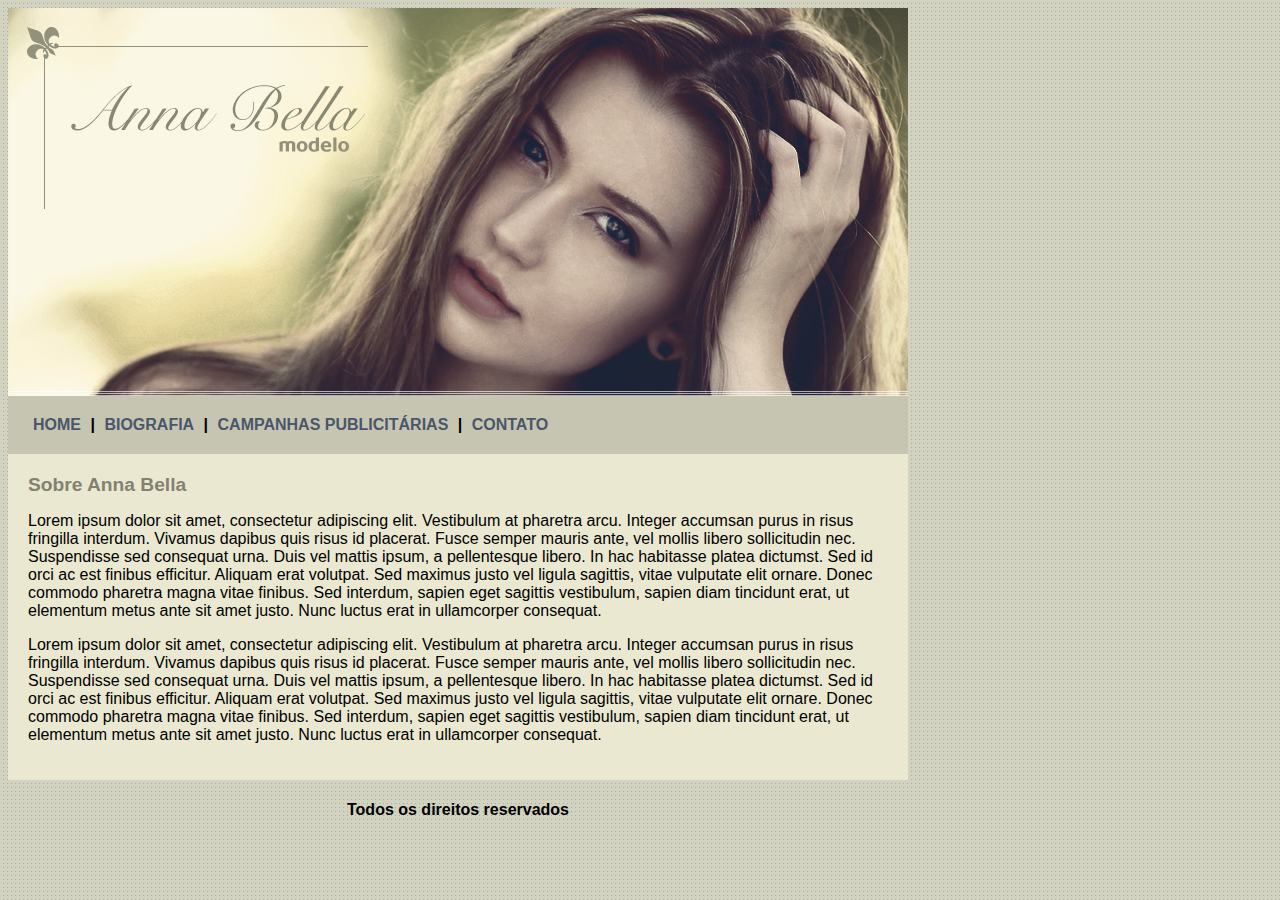
<file: Webpages/Ana Bella Modelo/index.html>
<DOCTYPE HTML>
<html>
    <head>
        <title>
            Anna Bella Oficial
        </title>
        <meta charset="utf-8">
        <link rel="stylesheet" href="style.css">
    </head>

    <body>
        <div id="page">
            <div id="capa">
                <img src="capa.png" alt="Fundo capa">
            </div>
            <div id="menu-box">
                <div id="menu">
                    <span class="menu-link"><a href="index.html">HOME</a></span> |
                    <span class="menu-link"><a href="bio.html">BIOGRAFIA</a></span> |
                    <span class="menu-link"><a href="publi.html">CAMPANHAS PUBLICITÁRIAS</a></span> |
                    <span class="menu-link"><a href="contato.html">CONTATO</a></span>
                    <span></span>
                </div>
            </div>
            <div id="conteudo">
                <h3 class="header">Sobre Anna Bella</h3>
                <p>Lorem ipsum dolor sit amet, consectetur adipiscing elit. 
                    Vestibulum at pharetra arcu. 
                    Integer accumsan purus in risus fringilla interdum. 
                    Vivamus dapibus quis risus id placerat. 
                    Fusce semper mauris ante, vel mollis libero sollicitudin nec. 
                    Suspendisse sed consequat urna. Duis vel mattis ipsum, a pellentesque libero. 
                    In hac habitasse platea dictumst. Sed id orci ac est finibus efficitur. 
                    Aliquam erat volutpat. Sed maximus justo vel ligula sagittis, vitae vulputate elit ornare. 
                    Donec commodo pharetra magna vitae finibus. 
                    Sed interdum, sapien eget sagittis vestibulum, sapien diam tincidunt erat, ut elementum metus ante sit amet justo. Nunc luctus erat in ullamcorper consequat.
                </p>
                <p>Lorem ipsum dolor sit amet, consectetur adipiscing elit. 
                    Vestibulum at pharetra arcu. 
                    Integer accumsan purus in risus fringilla interdum. 
                    Vivamus dapibus quis risus id placerat. 
                    Fusce semper mauris ante, vel mollis libero sollicitudin nec. 
                    Suspendisse sed consequat urna. Duis vel mattis ipsum, a pellentesque libero. 
                    In hac habitasse platea dictumst. Sed id orci ac est finibus efficitur. 
                    Aliquam erat volutpat. Sed maximus justo vel ligula sagittis, vitae vulputate elit ornare. 
                    Donec commodo pharetra magna vitae finibus. 
                    Sed interdum, sapien eget sagittis vestibulum, sapien diam tincidunt erat, ut elementum metus ante sit amet justo. Nunc luctus erat in ullamcorper consequat.
                </p>
            </div>
            <div id="trademark"><h4>Todos os direitos reservados</h4> </div>
        </div>
    </body>
</html>
</file>
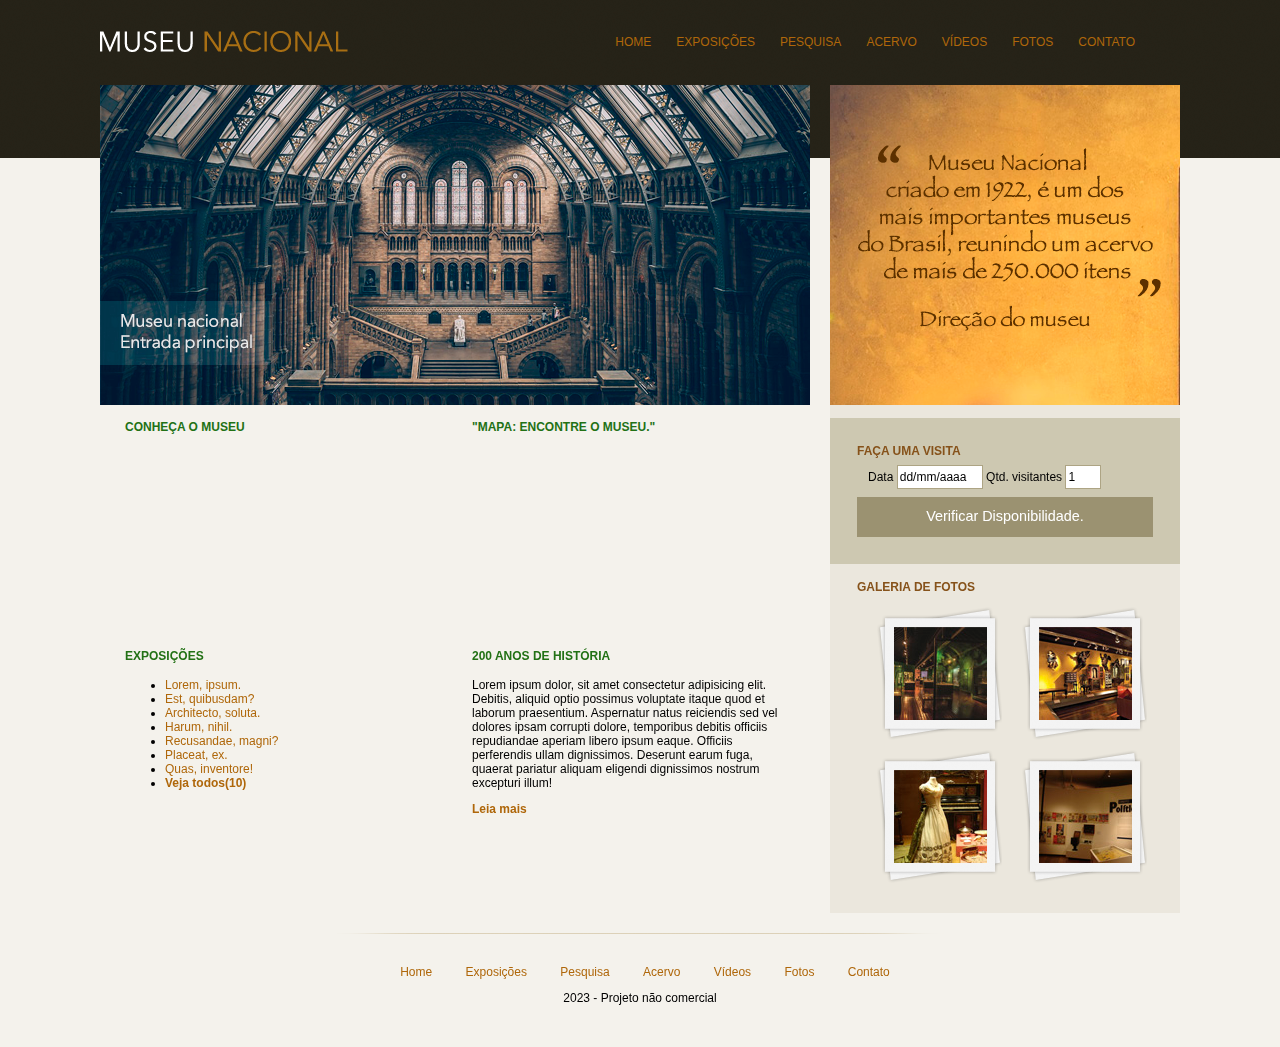
<file: Webpages/Museu Nacional/index.html>
<!DOCTYPE html>
<html>
<head>
	<title>Museu Nacional</title>
	<meta charset="utf-8">

	<!-- Normalize CSS -->
	<link rel="stylesheet" type="text/css" href="css/normalize.css">

	<!-- Estilo customizado -->
	<link rel="stylesheet" type="text/css" href="css/estilo.css">

	<!--[if lt IE 9]>
		<script src="https://cdnjs.cloudflare.com/ajax/libs/html5shiv/3.7.3/html5shiv-printshiv.min.js"></script>
	<![endif]-->


</head>
<body>

	<div id="container"><!-- Início container -->
		<header><!-- Início header -->
			<div id="logo">
				<h1><a href="">Museu Nacional</a></h1>
			</div>

			<nav><!-- Início nav -->
				<ul>
					<li><a href="#">Home</a></li>
					<li><a href="#">Exposições</a></li>
			        <li><a href="#">Pesquisa</a></li>
			        <li><a href="#">Acervo</a></li>
			        <li><a href="#">Vídeos</a></li>
			        <li><a href="#">Fotos</a></li>
			        <li><a href="#">Contato</a></li>
				</ul>
			</nav><!--/fim nav -->

		</header><!--/fim header -->


		<div id="principal"><!-- início Principal -->
			<div id="conteudo">
				<section id="capa">
					<img src="img/museu.png" alt="Museu Nacional">
				</section>

				<section id="postagens">
					<article id="video">
						<h3>Conheça o Museu</h3>
						<iframe width="310" height="170" src="https://www.youtube.com/embed/RGUYb-hivrc" title="YouTube video player" frameborder="0" allow="accelerometer; autoplay; clipboard-write; encrypted-media; gyroscope; picture-in-picture; web-share" allowfullscreen>
						</iframe>
					</article>

					<article id="mapa">
						<h3>"Mapa: Encontre o museu."</h3>
						<iframe src="https://www.google.com/maps/embed?pb=!1m18!1m12!1m3!1d3675.1713513392374!2d-43.22850583499254!3d-22.907049843639445!2m3!1f0!2f0!3f0!3m2!1i1024!2i768!4f13.1!3m3!1m2!1s0x997e58a085b7af%3A0x4d11e9a933d38ce3!2sMuseu%20Nacional%20-%20UFRJ!5e0!3m2!1spt-BR!2sbr!4v1680994873662!5m2!1spt-BR!2sbr" width="310" height="170" style="border:0;" allowfullscreen="" loading="lazy" referrerpolicy="no-referrer-when-downgrade"></iframe>
					</article>
					
					<article id="expo">
						<h3>Exposições</h3>
						<ul>
							<li><a href="#">Lorem, ipsum.</a></li>
							<li><a href="#">Est, quibusdam?</a></li>
							<li><a href="#">Architecto, soluta.</a></li>
							<li><a href="#">Harum, nihil.</a></li>
							<li><a href="#">Recusandae, magni?</a></li>
							<li><a href="#">Placeat, ex.</a></li>
							<li><a href="#">Quas, inventore!</a></li>
							<li><a href="#"><strong>Veja todos(10)</strong></a></li>
						</ul>
					</article>


					<article id="historia">
						<h3>200 anos de História</h3>
						<p>Lorem ipsum dolor, sit amet consectetur adipisicing elit. Debitis, aliquid optio possimus voluptate itaque quod et laborum praesentium. Aspernatur natus reiciendis sed vel dolores ipsam corrupti dolore, temporibus debitis officiis repudiandae aperiam libero ipsum eaque. Officiis perferendis ullam dignissimos. Deserunt earum fuga, quaerat pariatur aliquam eligendi dignissimos nostrum excepturi illum!</p>
						<a href=""><strong>Leia mais</strong></a>
					</article>
				</section>
			</div>


			<aside>
				<section id="depoimento">
					<img src="img/depoimento.png" alt="Depoimento">
				</section>

				
				<section id="visita"> <!-- início Visita --> 
					<h4>Faça uma visita</h4>
					<form action="">
						<fieldset>
							<legend>Selecione uma data</legend>
							<label for="data">Data</label>
							<input class="campo" type="text" id="data" value="dd/mm/aaaa">

							<label for="qtd_pessoas">Qtd. visitantes</label>
							<input class="campo" style="width: 30px;" type="text" id="qtd_pessoas" value="1">
						</fieldset>
						<input class="botao" type="submit" value="Verificar Disponibilidade.">
					</form>
				</section><!-- fim Visita -->

				<section id="galeria">
					<h4>Galeria de Fotos</h4>
					<a href=""><img src="img/imagem1.jpg" alt="" height="93" width="93"></a>
					<a href=""><img src="img/imagem2.jpg" alt="" height="93" width="93"></a>
					<a href=""><img src="img/imagem3.jpg" alt="" height="93" width="93"></a>
					<a href=""><img src="img/imagem4.jpg" alt="" height="93" width="93"></a>
				</section>
			</aside>

			<footer>
				<ul>
					<li><a href="#">Home</a></li>
					<li><a href="#">Exposições</a></li>
			        <li><a href="#">Pesquisa</a></li>
			        <li><a href="#">Acervo</a></li>
			        <li><a href="#">Vídeos</a></li>
			        <li><a href="#">Fotos</a></li>
			        <li><a href="#">Contato</a></li>
				</ul>
				<p>2023 - Projeto não comercial</p>
			</footer>
		</div><!-- fim Principal -->
	</div><!--/fim container -->

</body>
</html>
</file>
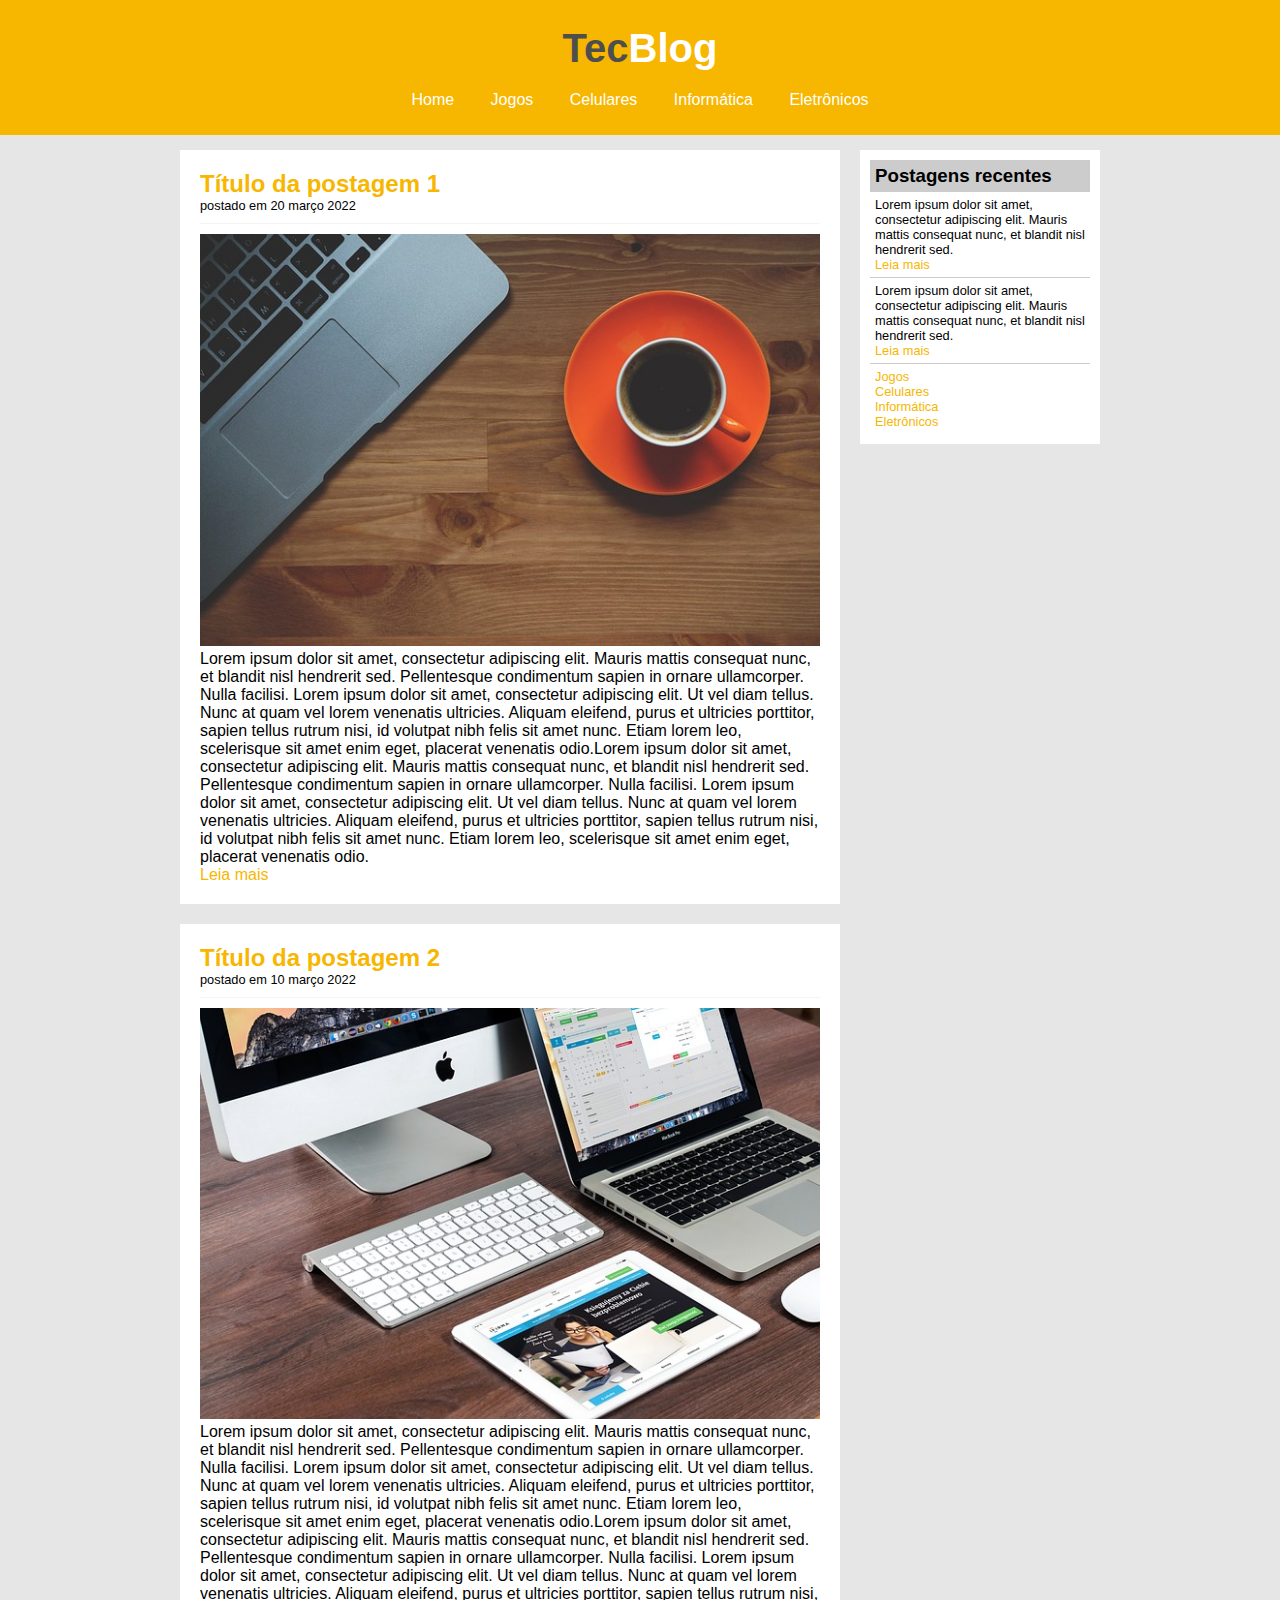
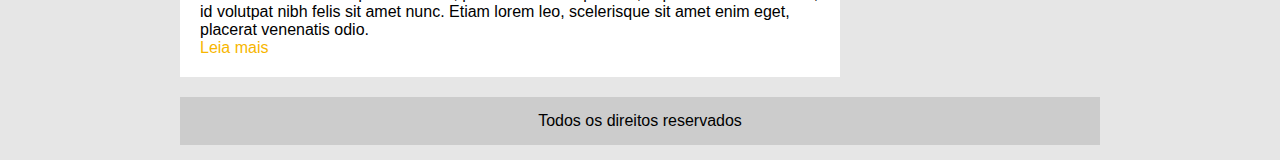
<file: Webpages/TecBlog/index.html>
<!DOCTYPE html>
<html lang="en">
<head>
    <meta charset="UTF-8">
    <title>TecBlog - O seu Blog de tecnologia</title>
    <link rel="stylesheet" type="text/css" href="css/style.css">
</head>
<body>
    <div id="header">
        <div id="header_logo">
            <a href=""><h1>Tec<span class="branco">Blog</span></h1> </a>
            
        </div>

        <div id="header_menu">
            <a href="index.html">Home</a>
            <a href="jogos.html">Jogos</a>
            <a href="celulares.html">Celulares</a>
            <a href="informatica.html">Informática</a>
            <a href="eletronicos.html">Eletrônicos</a>
        </div>
    </div>
    <!-- Fim do header -->

    <div id="content">

        <div id="posts">
            <!-- post start -->
            <div class="post">
                <h2>Título da postagem 1</h2>
                <span class="data-post">postado em 20 março 2022</span>
                <img width="620px" src="imagens/imagem1.jpg" alt="Imagem Post 1">
                <p>Lorem ipsum dolor sit amet, consectetur adipiscing elit. 
                    Mauris mattis consequat nunc, et blandit nisl hendrerit sed. 
                    Pellentesque condimentum sapien in ornare ullamcorper. 
                    Nulla facilisi. Lorem ipsum dolor sit amet, consectetur adipiscing elit. 
                    Ut vel diam tellus. Nunc at quam vel lorem venenatis ultricies. Aliquam eleifend, purus et ultricies porttitor, sapien tellus rutrum nisi, id volutpat nibh felis sit amet nunc. Etiam lorem leo, scelerisque sit amet enim eget, placerat venenatis odio.Lorem ipsum dolor sit amet, consectetur adipiscing elit. Mauris mattis consequat nunc, et blandit nisl hendrerit sed. Pellentesque condimentum sapien in ornare ullamcorper. Nulla facilisi. Lorem ipsum dolor sit amet, consectetur adipiscing elit. Ut vel diam tellus. Nunc at quam vel lorem venenatis ultricies. Aliquam eleifend, purus et ultricies porttitor, sapien tellus rutrum nisi, id volutpat nibh felis sit amet nunc. 
                    Etiam lorem leo, scelerisque sit amet enim eget, placerat venenatis odio.
                </p>
                <a href="">Leia mais</a>
            </div>
            <!-- post end -->

                        <!-- post start -->
                        <div class="post">
                            <h2>Título da postagem 2</h2>
                            <span class="data-post">postado em 10 março 2022</span>
                            <img width="620px" src="imagens/imagem2.jpg" alt="Imagem Post 1">
                            <p>Lorem ipsum dolor sit amet, consectetur adipiscing elit. 
                                Mauris mattis consequat nunc, et blandit nisl hendrerit sed. 
                                Pellentesque condimentum sapien in ornare ullamcorper. 
                                Nulla facilisi. Lorem ipsum dolor sit amet, consectetur adipiscing elit. 
                                Ut vel diam tellus. Nunc at quam vel lorem venenatis ultricies. Aliquam eleifend, purus et ultricies porttitor, sapien tellus rutrum nisi, id volutpat nibh felis sit amet nunc. Etiam lorem leo, scelerisque sit amet enim eget, placerat venenatis odio.Lorem ipsum dolor sit amet, consectetur adipiscing elit. Mauris mattis consequat nunc, et blandit nisl hendrerit sed. Pellentesque condimentum sapien in ornare ullamcorper. Nulla facilisi. Lorem ipsum dolor sit amet, consectetur adipiscing elit. Ut vel diam tellus. Nunc at quam vel lorem venenatis ultricies. Aliquam eleifend, purus et ultricies porttitor, sapien tellus rutrum nisi, id volutpat nibh felis sit amet nunc. 
                                Etiam lorem leo, scelerisque sit amet enim eget, placerat venenatis odio.
                            </p>
                            <a href="">Leia mais</a>
                        </div>
                        <!-- post end -->
        </div>


        <div id="sidePosts">
            <div class="sideContent">
                <h3>Postagens recentes</h3>
                <div class="side-post">
                    <p>
                        Lorem ipsum dolor sit amet, consectetur adipiscing elit. 
                        Mauris mattis consequat nunc, et blandit nisl hendrerit sed.
                    </p>
                    <a href="">Leia mais</a>
                </div>

                <div class="side-post">
                    <p>
                        Lorem ipsum dolor sit amet, consectetur adipiscing elit. 
                        Mauris mattis consequat nunc, et blandit nisl hendrerit sed.
                    </p>
                    <a href="">Leia mais</a>
                </div>

                <div class="side-post" style="border-bottom: none;">
                    <a href="">Jogos</a> <br>
                    <a href="">Celulares</a> <br>
                    <a href="">Informática</a> <br>
                    <a href="">Eletrônicos</a>
                </div>
            </div>
        </div>

        <div id="footer">
            Todos os direitos reservados
        </div>
    </div>
    <!-- fim do content -->


</body>
</html>
</file>
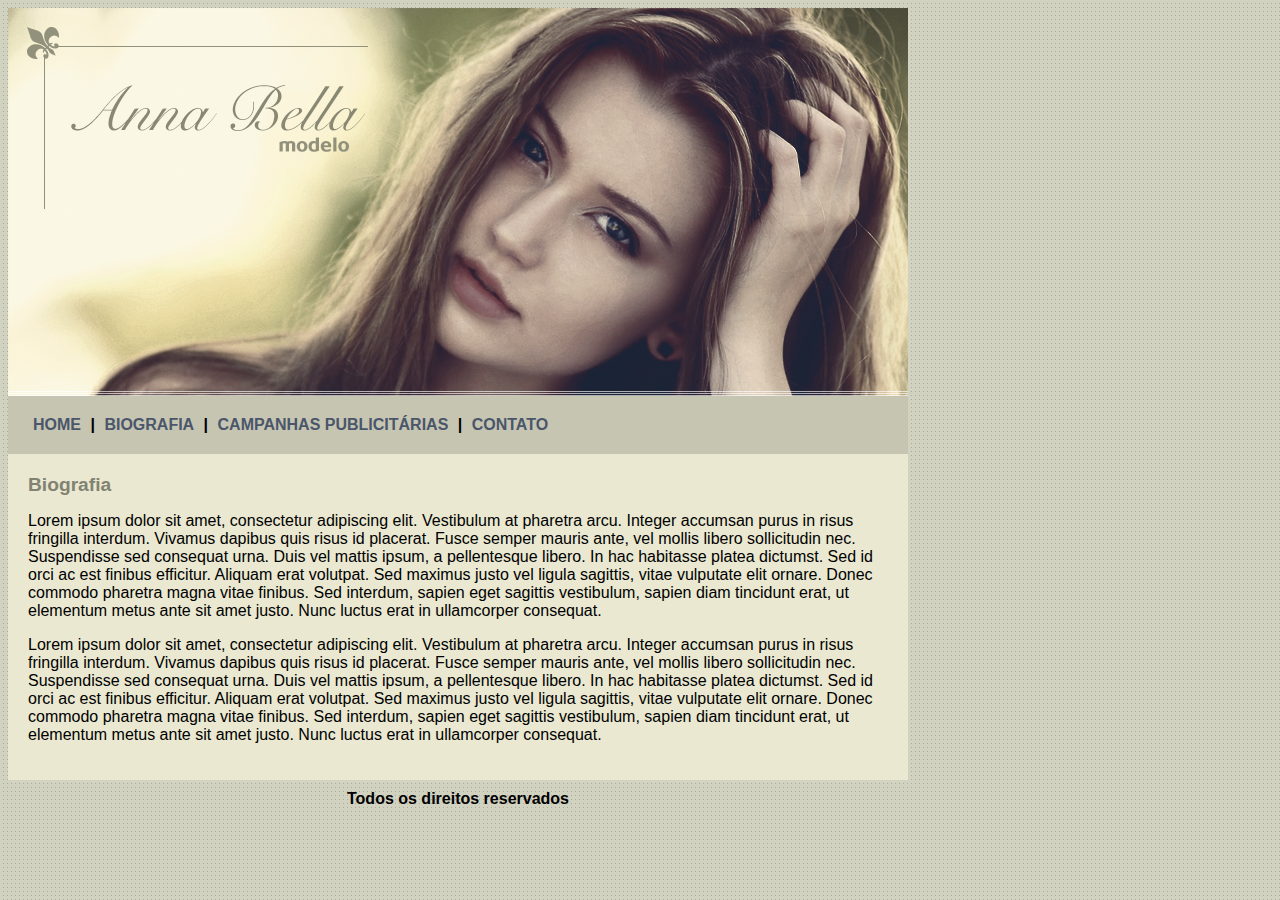
<file: Webpages/Ana Bella Modelo/bio.html>
<DOCTYPE HTML>
    <html>
        <head>
            <title>
                Biografia - Anna Bella
            </title>
            <meta charset="utf-8">
            <link rel="stylesheet" href="style.css">
        </head>
    
        <body>
            <div id="page">
                <div id="capa">
                    <img src="capa.png" alt="Fundo capa">
                </div>
                <div id="menu-box">
                    <div id="menu">
                        <span class="menu-link"><a href="index.html">HOME</a></span> |
                        <span class="menu-link"><a href="bio.html">BIOGRAFIA</a></span> |
                        <span class="menu-link"><a href="publi.html">CAMPANHAS PUBLICITÁRIAS</a></span> |
                        <span class="menu-link"><a href="contato.html">CONTATO</a></span>
                        <span></span>
                    </div>
                </div>
                <div id="conteudo">
                    <h3 class="header">Biografia</h3>
                    <p>Lorem ipsum dolor sit amet, consectetur adipiscing elit. 
                        Vestibulum at pharetra arcu. 
                        Integer accumsan purus in risus fringilla interdum. 
                        Vivamus dapibus quis risus id placerat. 
                        Fusce semper mauris ante, vel mollis libero sollicitudin nec. 
                        Suspendisse sed consequat urna. Duis vel mattis ipsum, a pellentesque libero. 
                        In hac habitasse platea dictumst. Sed id orci ac est finibus efficitur. 
                        Aliquam erat volutpat. Sed maximus justo vel ligula sagittis, vitae vulputate elit ornare. 
                        Donec commodo pharetra magna vitae finibus. 
                        Sed interdum, sapien eget sagittis vestibulum, sapien diam tincidunt erat, ut elementum metus ante sit amet justo. Nunc luctus erat in ullamcorper consequat.
                    </p>
                    <p>Lorem ipsum dolor sit amet, consectetur adipiscing elit. 
                        Vestibulum at pharetra arcu. 
                        Integer accumsan purus in risus fringilla interdum. 
                        Vivamus dapibus quis risus id placerat. 
                        Fusce semper mauris ante, vel mollis libero sollicitudin nec. 
                        Suspendisse sed consequat urna. Duis vel mattis ipsum, a pellentesque libero. 
                        In hac habitasse platea dictumst. Sed id orci ac est finibus efficitur. 
                        Aliquam erat volutpat. Sed maximus justo vel ligula sagittis, vitae vulputate elit ornare. 
                        Donec commodo pharetra magna vitae finibus. 
                        Sed interdum, sapien eget sagittis vestibulum, sapien diam tincidunt erat, ut elementum metus ante sit amet justo. Nunc luctus erat in ullamcorper consequat.
                    </p>
                </div>
                <div id="trademark">Todos os direitos reservados</div>
            </div>
        </body>
    </html>
</file>
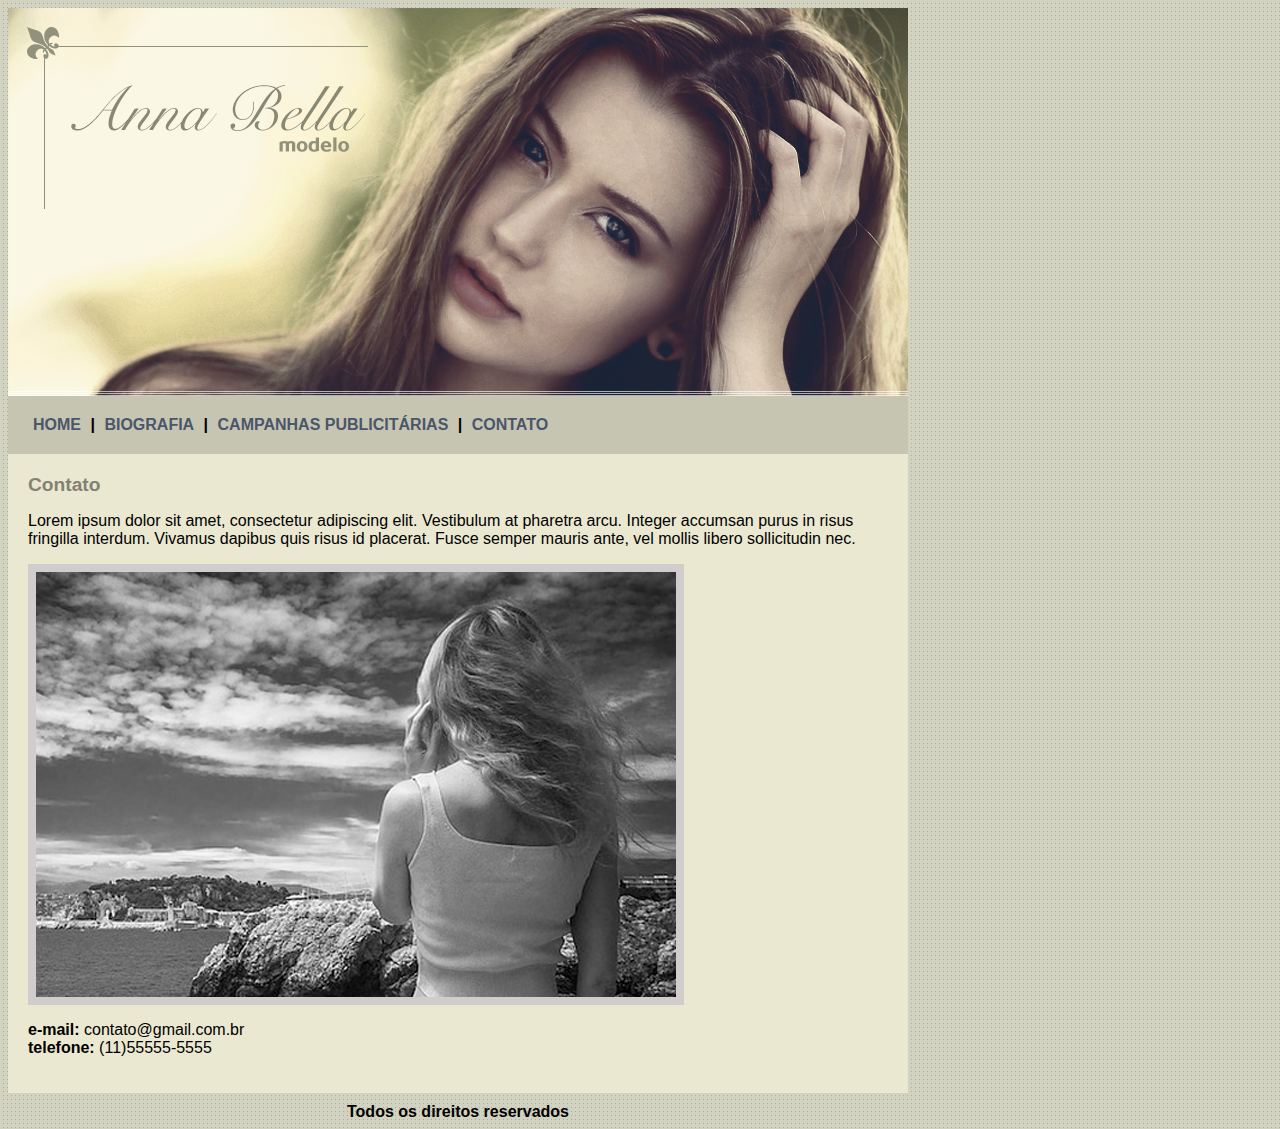
<file: Webpages/Ana Bella Modelo/contato.html>
<DOCTYPE HTML>
    <html>
        <head>
            <title>
                Campanhas Publicitárias - Anna Bella
            </title>
            <meta charset="utf-8">
            <link rel="stylesheet" href="style.css">
        </head>
    
        <body>
            <div id="page">
                <div id="capa">
                    <img src="capa.png" alt="Fundo capa">
                </div>
                <div id="menu-box">
                    <div id="menu">
                        <span class="menu-link"><a href="index.html">HOME</a></span> |
                        <span class="menu-link"><a href="bio.html">BIOGRAFIA</a></span> |
                        <span class="menu-link"><a href="publi.html">CAMPANHAS PUBLICITÁRIAS</a></span> |
                        <span class="menu-link"><a href="contato.html">CONTATO</a></span>
                        <span></span>
                    </div>
                </div>
                <div id="conteudo">
                    <h3 class="header">Contato</h3>
                    <p>Lorem ipsum dolor sit amet, consectetur adipiscing elit. 
                        Vestibulum at pharetra arcu. 
                        Integer accumsan purus in risus fringilla interdum. 
                        Vivamus dapibus quis risus id placerat. 
                        Fusce semper mauris ante, vel mollis libero sollicitudin nec. 
                    </p>
                    <img class="publi" src="foto1.png" alt="Foto 1">
                    <p>
                        <strong>e-mail:</strong> contato@gmail.com.br <br>
                        <strong>telefone:</strong> (11)55555-5555
                    </p>
                </div>
                <div id="trademark">Todos os direitos reservados</div>
            </div>
        </body>
    </html>
</file>
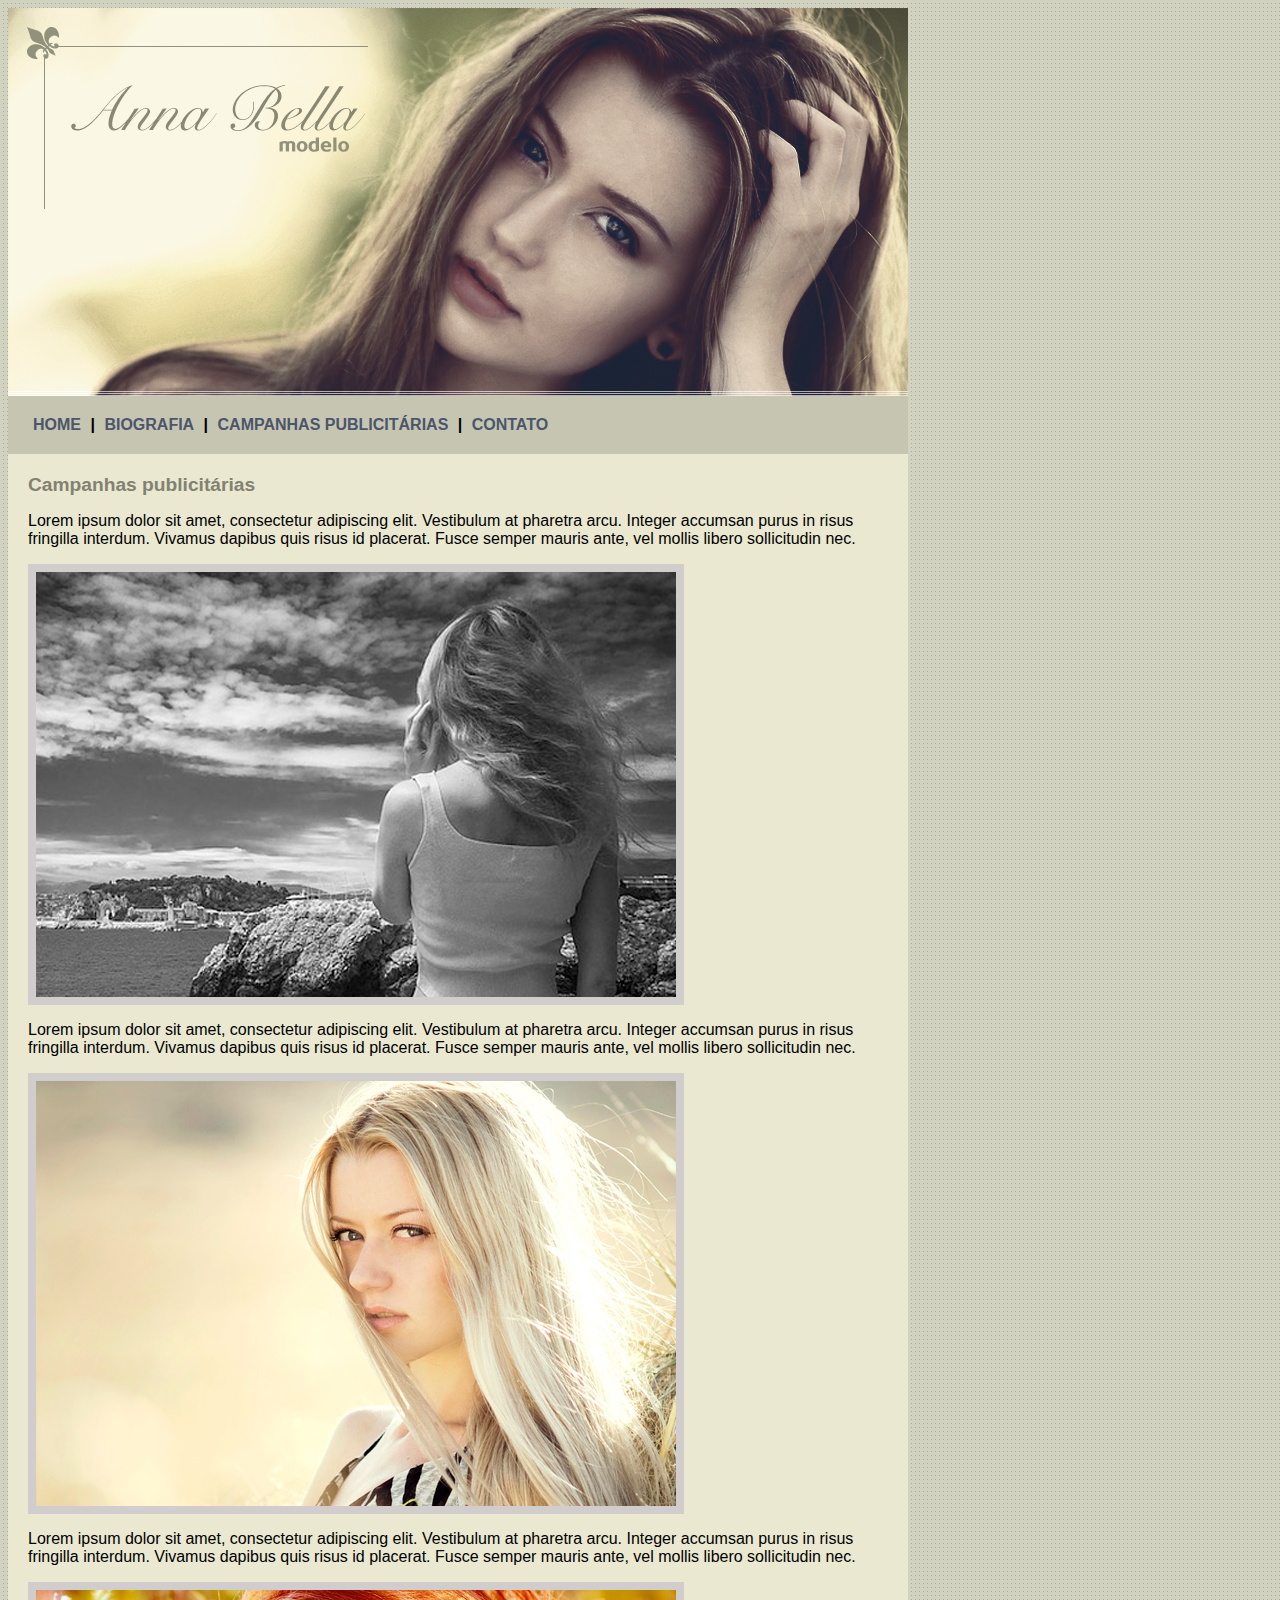
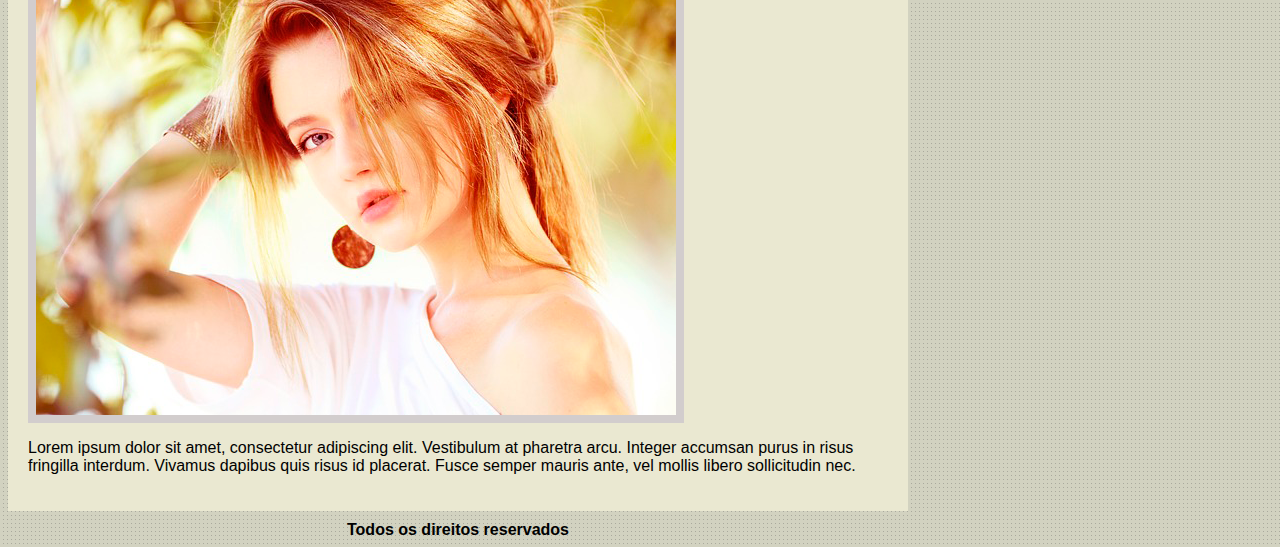
<file: Webpages/Ana Bella Modelo/publi.html>
<DOCTYPE HTML>
    <html>
        <head>
            <title>
                Campanhas Publicitárias - Anna Bella
            </title>
            <meta charset="utf-8">
            <link rel="stylesheet" href="style.css">
        </head>
    
        <body>
            <div id="page">
                <div id="capa">
                    <img src="capa.png" alt="Fundo capa">
                </div>
                <div id="menu-box">
                    <div id="menu">
                        <span class="menu-link"><a href="index.html">HOME</a></span> |
                        <span class="menu-link"><a href="bio.html">BIOGRAFIA</a></span> |
                        <span class="menu-link"><a href="publi.html">CAMPANHAS PUBLICITÁRIAS</a></span> |
                        <span class="menu-link"><a href="contato.html">CONTATO</a></span>
                        <span></span>
                    </div>
                </div>
                <div id="conteudo">
                    <h3 class="header">Campanhas publicitárias</h3>
                    <p>Lorem ipsum dolor sit amet, consectetur adipiscing elit. 
                        Vestibulum at pharetra arcu. 
                        Integer accumsan purus in risus fringilla interdum. 
                        Vivamus dapibus quis risus id placerat. 
                        Fusce semper mauris ante, vel mollis libero sollicitudin nec. 
                    </p>
                    <img class="publi" src="foto1.png" alt="Foto 1">
                    <p>Lorem ipsum dolor sit amet, consectetur adipiscing elit. 
                        Vestibulum at pharetra arcu. 
                        Integer accumsan purus in risus fringilla interdum. 
                        Vivamus dapibus quis risus id placerat. 
                        Fusce semper mauris ante, vel mollis libero sollicitudin nec. 
                    </p>
                    <img class="publi" src="foto2.png" alt="Foto 2">
                    <p>Lorem ipsum dolor sit amet, consectetur adipiscing elit. 
                        Vestibulum at pharetra arcu. 
                        Integer accumsan purus in risus fringilla interdum. 
                        Vivamus dapibus quis risus id placerat. 
                        Fusce semper mauris ante, vel mollis libero sollicitudin nec. 
                    </p>
                    <img class="publi" src="foto3.png" alt="Foto 3">
                    <p>Lorem ipsum dolor sit amet, consectetur adipiscing elit. 
                        Vestibulum at pharetra arcu. 
                        Integer accumsan purus in risus fringilla interdum. 
                        Vivamus dapibus quis risus id placerat. 
                        Fusce semper mauris ante, vel mollis libero sollicitudin nec. 
                    </p>
                </div>
                <div id="trademark">Todos os direitos reservados</div>
            </div>
        </body>
    </html>
</file>
<file: Webpages/Ana Bella Modelo/style.css>
body{
    background: #d2d2c1 url(fundo.png);
    font: 16px Arial, Helvetica, sans-serif;
}

#page{
    width: 900px;
}

#menu-box{
    background:#c5c5b2;
    font-weight: bold;
    margin: 0;
}
#menu{
    padding: 20px;
}
a{
    text-decoration: none;
    color: #4b566a;
    font-weight: bold;
}

.menu-link{
    margin-right: 5px;
    margin-left: 5px;

}

#conteudo{
    background-color: #eae8d1;
    font-family: sans-serif;
    margin-bottom: 10px;
    padding: 20px;
}

.header{
    color: #828271;
    font-size: 1.2em;
    margin: 0;
}

.publi{
    border: 8px solid rgb(210, 205, 205);
}

#trademark{
    text-align: center;
    font-weight: 900;
}
</file>
<file: Webpages/Museu Nacional/css/estilo.css>
/* Estrutura do site
------------------------------------ */
body {
	background: #f4f2ec url(../img/fundo.png) repeat-x;
	font: 12px "Lucida Grande", "Lucida Sans Unicode", Arial, sans-serif;
}

#container {
	width: 1080px;
	margin: 0 auto;
}

a:link, a:active, a:visited {
	color: #af670a;
	text-decoration: none;
}

a:hover {
	color: #227115;
}

/* Logo 
------------------------------------ */
#logo h1 {
	float: left;
}

#logo a {
	width: 248px;
	height: 21px;
	text-indent:  -9999px;
	display: block;
	background: url(../img/logo.png) no-repeat;
}


/* Barra de navegação 
------------------------------------ */
header {
	padding: 15px 0;
	height: 55px;
}

nav ul {
	list-style: none;
	margin: 20px;
	float: right;
}

nav ul li {
	float: left;
}

nav ul li a:link {
	display: block;
	margin-right: 25px;
	padding-bottom: 3px;
	text-transform: uppercase;
}

nav ul li a:hover {
	border-bottom: 1px solid #535858;
}




/* Principal */

#conteudo{
	width: 710px;
	float: left;
	margin-bottom: 20px;
}

aside{
	width: 350px;
	float: right;
	background: #ebe7dd;
	padding-bottom: 30px;
	margin-bottom: 20px;
}


section#visita{
	background: #cdc8b1;
	padding: 10px 27px 27px 27px;
	margin-top: 10px;
}

section#galeria{
	padding: 0 27px 0 27px;
}
section#galeria a{
	display:block;
	background: url(../img/fundo-foto.png) no-repeat;
	float: left;
	padding: 17px 15px;
	margin: 10px 0 0 20px;

}

section#galeria img{
	margin-left: 2px;
	margin-top: 3px;
}

article#video, article#mapa, article#expo, article#historia{
	float: left;
	width: 310px;
}

article#video{
	margin-left: 25px;
}

article#mapa{
	margin-left: 37px;
}

article#expo{
	margin: 15px 0 0 25px;
}

article#historia{
	margin: 15px 0 0 37px;
}

h3{
	color: #227115;
	font-size: 1.0em;
	margin-bottom: 15px;
	text-transform: uppercase;

}

h4{
	color: #86521a;
	text-transform: uppercase;
	padding-bottom: 3px;
	margin-bottom: 0;
}



/* Formularios */
input{
	height: 20px;
	background: #fff;
	border: none;
	font-size: 1em;
	width: 80px;	
}

input.campo{
	border: 1px solid #ada484;

}

input.botao{
	background: #9b9271;
	color: #fff;
	width: 100%;
	height: 40px;
	font-size: 1.2em;
	cursor: pointer;
}

input.botao:hover{
	background: #55503e;
}

fieldset{
	border: none;
}

legend{
	display:none;
}


/* Footer */
footer{
	clear: both;
	padding: 20px 0 30px 0;
	text-align: center;
	background:url("../img/fundo-rodape.png") no-repeat center top;
}

footer ul{
	list-style: none;
}

footer ul li{
	display: inline;
	margin-right: 30px;
}

footer ul li:hover{
	border-bottom: 1px solid #227115;
}
</file>
<file: Webpages/TecBlog/css/style.css>
/* Limpar formatações padrão */
/* * significa TUDO  */
*{
    margin: 0;
    padding: 0;
}

body{
    font-size: 1em;
    font-family: "Trebuchet MS", Helvetica, sans-serif;
    background: #e6e6e6;
}

/* Layout */

#header{
    background-color: #f7b600;
    padding: 1em;
    text-align: center;
}

#header_logo, #header_menu{
    padding: 10px;
}

#content{
    width: 920px;
    margin: 0 auto;
    padding: 15px;
}



#posts{
    width: 660px;
    float: left;
}

#sidePosts{
    width: 240px;
    float: right;
}

.post{
    padding: 20px;
    margin-bottom: 20px;
    background: white;
}

.sideContent{
    background: white;
    padding: 10px;
    margin-bottom: 20px;
}

.side-post{
    font-size: 0.8em;
    padding: 5px;
    border-bottom: 1px solid #ccc;
}

#footer{
    background:#ccc;
    clear: both;
    text-align: center;
    padding: 15px;
}


/* Formatação do menu */
a{
    text-decoration: none;
}

#header_menu a:link, #header_menu a:visited{
    color: #FFF;
    padding: 0.5em 1em;
}

#header_menu a:hover{
    color: #f7b600;
    background-color: #fff;
    text-decoration: none;
}

a:link,  a:visited{
    color: #f7b600;
}

a:hover{
    text-decoration: underline;
}

/* Formatação em geral */

h1{
    color: #4e4e4e;
    font-size: 2.5em;
}

h2{
    color: #f7b600;
}

h3{
    background: #565656;
    background-color: #ccc;
    padding: 5px;


}
.branco{
    color: white;
}

.data-post{
    font-size: 0.8em;
    border-bottom: 1px solid #f4f4f4;
    padding-bottom: 10px;
    margin-bottom: 10px;
    display: block;
}
</file>
